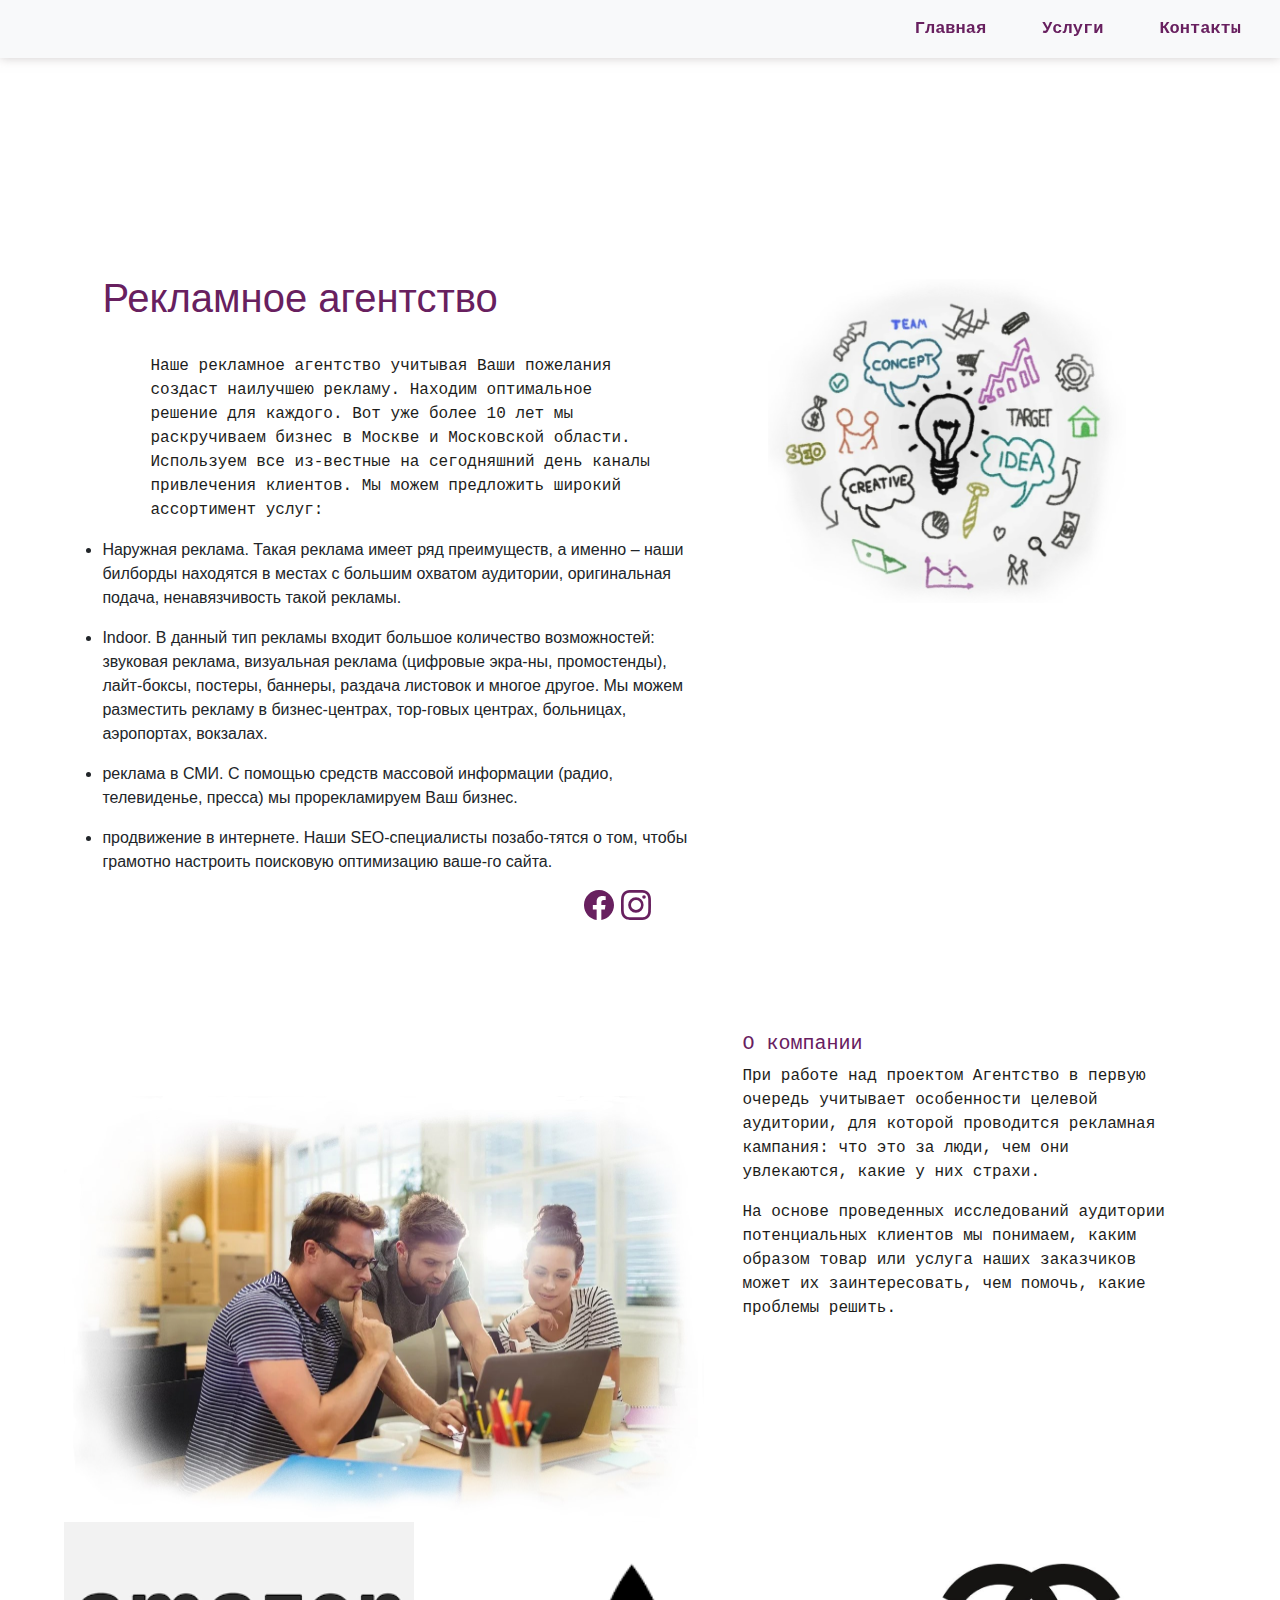
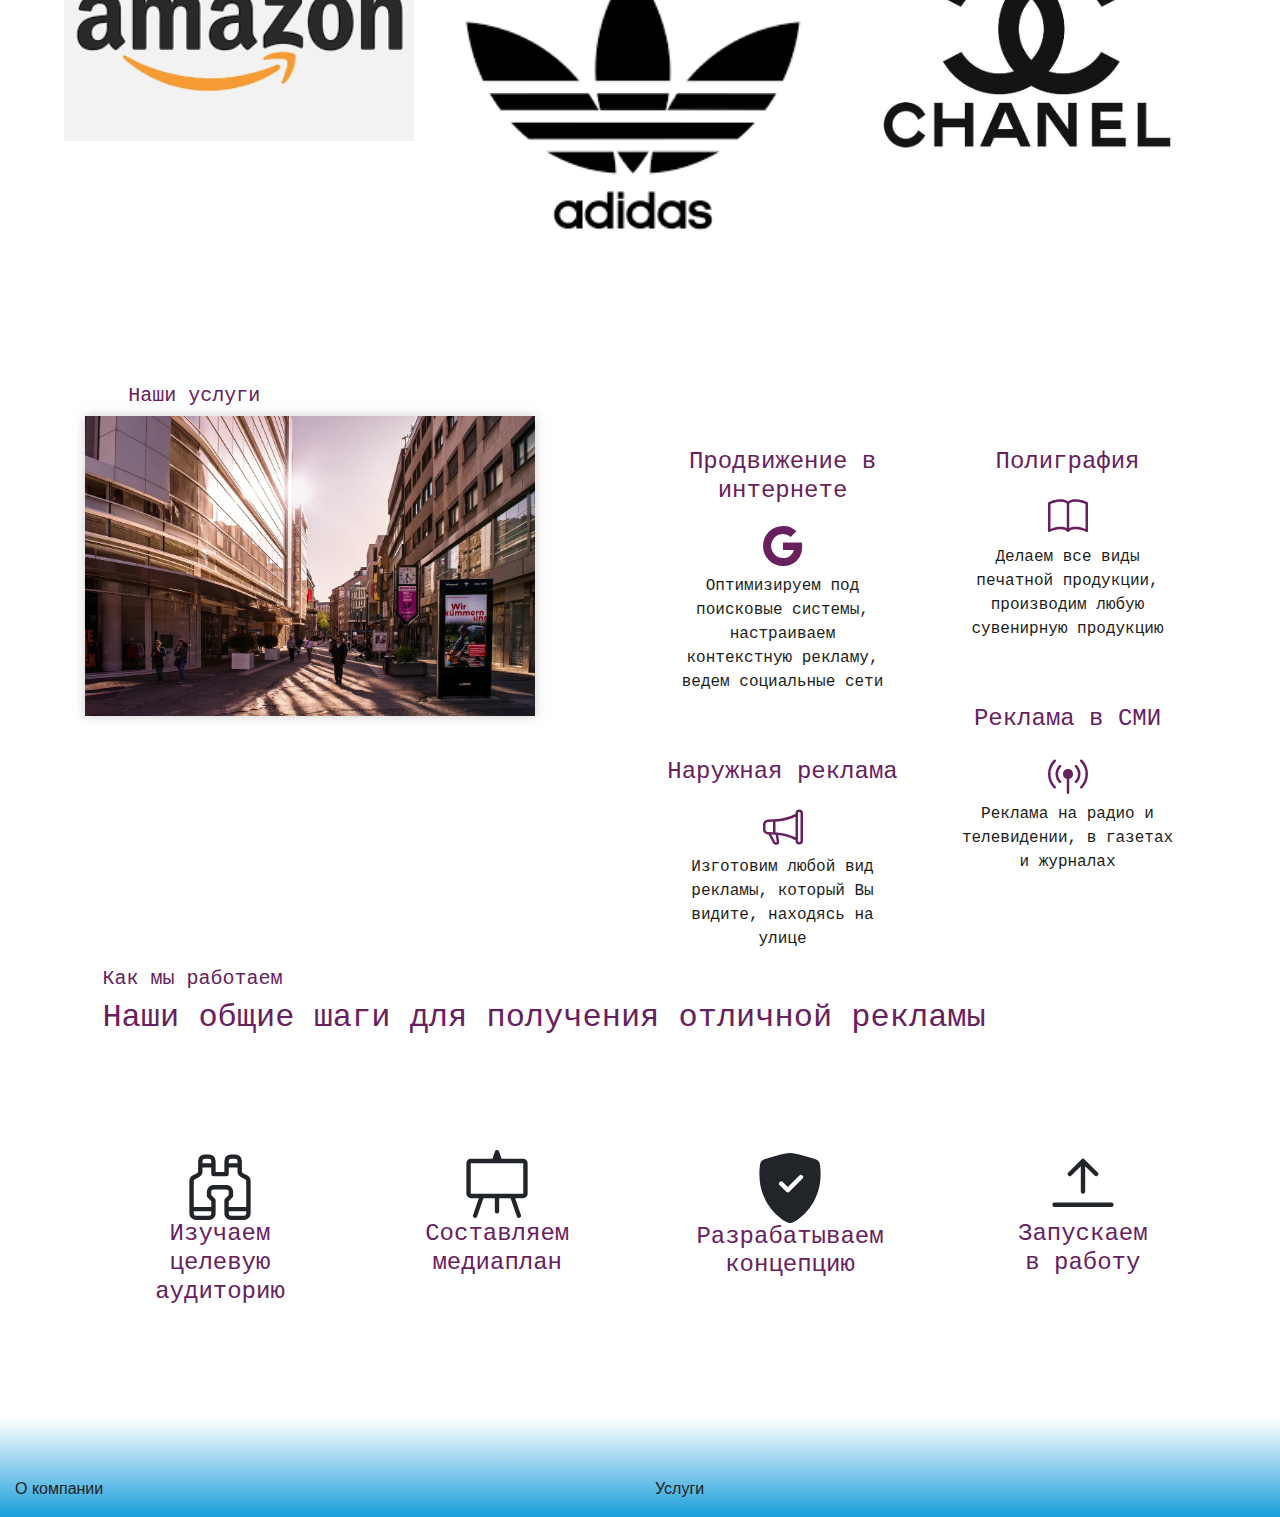
<file: index.html>
<!DOCTYPE HTML>
<html lang="ru">
    <head>
        <meta name="yandex-verification" content="75293ef58aa2c2fa" />
        <title>home</title>
        <meta charset="utf-8">
        <meta name="viewport" content="width=device-width, initial-scale=1, maximum-scale=1">
        <link href="https://cdn.jsdelivr.net/npm/bootstrap@5.1.1/dist/css/bootstrap.min.css" rel="stylesheet" integrity="sha384-F3w7mX95PdgyTmZZMECAngseQB83DfGTowi0iMjiWaeVhAn4FJkqJByhZMI3AhiU" crossorigin="anonymous">
        <link rel="stylesheet" href="/css/home-style.css">
    </head>
    <body>  
        <script src="https://cdn.jsdelivr.net/npm/bootstrap@5.1.1/dist/js/bootstrap.bundle.min.js" integrity="sha384-/bQdsTh/da6pkI1MST/rWKFNjaCP5gBSY4sEBT38Q/9RBh9AH40zEOg7Hlq2THRZ" crossorigin="anonymous"></script>
        <link href="https://maxcdn.bootstrapcdn.com/bootstrap/4.0.0-beta.2/css/bootstrap.min.css" rel="stylesheet"/>
        <script src="https://code.jquery.com/jquery-3.2.1.slim.min.js"></script>
        <script src="https://cdnjs.cloudflare.com/ajax/libs/popper.js/1.12.3/umd/popper.min.js"></script>
        <script src="https://maxcdn.bootstrapcdn.com/bootstrap/4.0.0-beta.2/js/bootstrap.min.js"></script>
        <nav class="navbar navbar-expand-md navbar-light bg-light sticky-top">
            <div class="container-fluid ">
                <button class="navbar-toggler" type="button" data-bs-toggle="collapse" data-bs-target="#navbarToggleExternalContent" >
                    <span class="navbar-toggler-icon"></span>
                </button>
                <div class="collapse navbar-collapse" id="navbarToggleExternalContent">
                    <ul class="navbar-nav ml-auto">
                        <li class="nav-item">
                            <a href="index.html" class="nav-link active">Главная</a>
                        </li>
                        <li class="nav-item">
                            <a href="services.html" class="nav-link">Услуги</a>
                        </li>
                        <li class="nav-item">
                            <a href="contact.html" class="nav-link">Контакты
                            </a>
                        </li>
                    </ul>
                </div>
            </div> 
        </nav>
        <div class="base">
            <a name="home"></a>
            <br>
            <div class="home">
                <div class="imgHome"><img src="img/first.jpg" alt ="home" width="70%"></div>
                <div class="homeTXT">
                    <h1>Рекламное агентство</h1>
                    <br>
                    <p>Наше рекламное агентство учитывая Ваши пожелания создаст наилучшею рекламу. Находим оптимальное решение для каждого. Вот уже более 10 лет мы раскручиваем бизнес в Москве и Московской области. Используем все из-вестные на сегодняшний день каналы привлечения клиентов. Мы можем предложить широкий ассортимент услуг:</p>
<p><li>Наружная реклама. Такая реклама имеет ряд преимуществ, а именно – наши билборды находятся в местах с большим охватом аудитории, оригинальная подача, ненавязчивость такой рекламы.</p>
<li>Indoor. В данный тип рекламы входит большое количество возможностей: звуковая реклама, визуальная реклама (цифровые экра-ны, промостенды), лайт-боксы, постеры, баннеры, раздача листовок и многое другое. Мы можем разместить рекламу в бизнес-центрах, тор-говых центрах, больницах, аэропортах, вокзалах.</p>
<li>реклама в СМИ. С помощью средств массовой информации (радио, телевиденье, пресса) мы прорекламируем Ваш бизнес.</p>
<li>продвижение в интернете. Наши SEO-специалисты позабо-тятся о том, чтобы грамотно настроить поисковую оптимизацию ваше-го сайта.</p>
</p>
                    <div class="social">
                    <a href="#"><i class="bi bi-facebook">
                        <svg xmlns="http://www.w3.org/2000/svg" width="30" height="30" fill="currentColor" class="bi bi-facebook" viewBox="0 0 16 16">
                        <path d="M16 8.049c0-4.446-3.582-8.05-8-8.05C3.58 0-.002 3.603-.002 8.05c0 4.017 2.926 7.347 6.75 7.951v-5.625h-2.03V8.05H6.75V6.275c0-2.017 1.195-3.131 3.022-3.131.876 0 1.791.157 1.791.157v1.98h-1.009c-.993 0-1.303.621-1.303 1.258v1.51h2.218l-.354 2.326H9.25V16c3.824-.604 6.75-3.934 6.75-7.951z"/>
                      </svg></i></a>
                    <a href="#"><i class="bi bi-instagram">
                        <svg xmlns="http://www.w3.org/2000/svg" width="30" height="30" fill="currentColor" class="bi bi-instagram" viewBox="0 0 16 16">
                        <path d="M8 0C5.829 0 5.556.01 4.703.048 3.85.088 3.269.222 2.76.42a3.917 3.917 0 0 0-1.417.923A3.927 3.927 0 0 0 .42 2.76C.222 3.268.087 3.85.048 4.7.01 5.555 0 5.827 0 8.001c0 2.172.01 2.444.048 3.297.04.852.174 1.433.372 1.942.205.526.478.972.923 1.417.444.445.89.719 1.416.923.51.198 1.09.333 1.942.372C5.555 15.99 5.827 16 8 16s2.444-.01 3.298-.048c.851-.04 1.434-.174 1.943-.372a3.916 3.916 0 0 0 1.416-.923c.445-.445.718-.891.923-1.417.197-.509.332-1.09.372-1.942C15.99 10.445 16 10.173 16 8s-.01-2.445-.048-3.299c-.04-.851-.175-1.433-.372-1.941a3.926 3.926 0 0 0-.923-1.417A3.911 3.911 0 0 0 13.24.42c-.51-.198-1.092-.333-1.943-.372C10.443.01 10.172 0 7.998 0h.003zm-.717 1.442h.718c2.136 0 2.389.007 3.232.046.78.035 1.204.166 1.486.275.373.145.64.319.92.599.28.28.453.546.598.92.11.281.24.705.275 1.485.039.843.047 1.096.047 3.231s-.008 2.389-.047 3.232c-.035.78-.166 1.203-.275 1.485a2.47 2.47 0 0 1-.599.919c-.28.28-.546.453-.92.598-.28.11-.704.24-1.485.276-.843.038-1.096.047-3.232.047s-2.39-.009-3.233-.047c-.78-.036-1.203-.166-1.485-.276a2.478 2.478 0 0 1-.92-.598 2.48 2.48 0 0 1-.6-.92c-.109-.281-.24-.705-.275-1.485-.038-.843-.046-1.096-.046-3.233 0-2.136.008-2.388.046-3.231.036-.78.166-1.204.276-1.486.145-.373.319-.64.599-.92.28-.28.546-.453.92-.598.282-.11.705-.24 1.485-.276.738-.034 1.024-.044 2.515-.045v.002zm4.988 1.328a.96.96 0 1 0 0 1.92.96.96 0 0 0 0-1.92zm-4.27 1.122a4.109 4.109 0 1 0 0 8.217 4.109 4.109 0 0 0 0-8.217zm0 1.441a2.667 2.667 0 1 1 0 5.334 2.667 2.667 0 0 1 0-5.334z"/>
                      </svg></i>
                        </a>
                    </div>
                </div>
                </div>
            </div>
            <a name="about"></a>
                <br>
                <br>
            <div class="about">
                    <img src="img/about.jpeg" alt ="about" width="50%" align="left">
                        <h5>О компании</h5>
                        <p>
                            При работе над проектом Агентство в первую очередь учитывает особенности целевой аудитории, для которой проводится рекламная кампания: что это за люди, чем они увлекаются, какие у них страхи.
                        </p>    
                        <p>
                            На основе проведенных исследований аудитории потенциальных клиентов мы понимаем, каким образом товар или услуга наших заказчиков может их заинтересовать, чем помочь, какие проблемы решить. 
                        </p>
                        <br>
            </div>
            <div class="customer">
                <div id="carousel" class="carousel slide" data-ride="carousel" data-interval="2500">
                <div class="carousel-inner">
                <div class="carousel-item active">
                    <div class="row">
                    <div class="col">
                        <img class="img-fluid" src="img/amazon.png" alt="Image 1" width="350px">
                    </div>
                    <div class="col">
                        <img class="img-fluid" src="img/adidas.png" alt="Image 2" width="350px">
                    </div>
                    <div class="col">
                        <img class="img-fluid" src="img/coco.jpg" alt="Image 3" width="350px">
                    </div>
                    </div>
                </div>
                <div class="carousel-item">
                    <div class="row">
                    <div class="col">
                        <img class="img-fluid carousel1" src="img/nike.jpg" alt="Image 4" width="350px">
                    </div>
                    <div class="col">
                        <img class="img-fluid" src="img/zara.png" alt="Image 5" width="250px">
                    </div>
                    <div class="col">
                        <img class="img-fluid" src="img/starbacks.png" alt="Image 6" width="350px">
                    </div>
                    </div>
                </div>
                </div>
            </div>
            </div>
            <a name="services"></a>
            <br>
            <br>
            <div class="services">
                <div class="container">
                    <div class="row">
                        <div class="col-sm-6">
                            <h5>Наши услуги</h5>
                            <img src="img/img1.jpg" width= "450" style="box-shadow: 0px 0px 10px rgba(161, 153, 153, 0.5);">
                        </div>
                        <div class="col">
                            <div class="right">
                                <a href="#">
                                <h4>Продвижение в интернете</h4>
                                <i class="bi bi-google">
                                    <svg xmlns="http://www.w3.org/2000/svg" fill="currentColor" class="bi bi-google" viewBox="0 0 16 16">
                                        <path d="M15.545 6.558a9.42 9.42 0 0 1 .139 1.626c0 2.434-.87 4.492-2.384 5.885h.002C11.978 15.292 10.158 16 8 16A8 8 0 1 1 8 0a7.689 7.689 0 0 1 5.352 2.082l-2.284 2.284A4.347 4.347 0 0 0 8 3.166c-2.087 0-3.86 1.408-4.492 3.304a4.792 4.792 0 0 0 0 3.063h.003c.635 1.893 2.405 3.301 4.492 3.301 1.078 0 2.004-.276 2.722-.764h-.003a3.702 3.702 0 0 0 1.599-2.431H8v-3.08h7.545z"/>
                                    </svg>
                                </i>
                                <p>
                                    Оптимизируем под поисковые системы, настраиваем контекстную рекламу, ведем социальные сети
                                </p>
                                </a>
                            </div>
                            <div class="right">
                                <a href="#">
                                <h4>Наружная реклама</h4>
                                
                                <i class="bi bi-megaphone">
                                    <svg xmlns="http://www.w3.org/2000/svg" fill="currentColor" class="bi bi-megaphone" viewBox="0 0 16 16">
                                        <path d="M13 2.5a1.5 1.5 0 0 1 3 0v11a1.5 1.5 0 0 1-3 0v-.214c-2.162-1.241-4.49-1.843-6.912-2.083l.405 2.712A1 1 0 0 1 5.51 15.1h-.548a1 1 0 0 1-.916-.599l-1.85-3.49a68.14 68.14 0 0 0-.202-.003A2.014 2.014 0 0 1 0 9V7a2.02 2.02 0 0 1 1.992-2.013 74.663 74.663 0 0 0 2.483-.075c3.043-.154 6.148-.849 8.525-2.199V2.5zm1 0v11a.5.5 0 0 0 1 0v-11a.5.5 0 0 0-1 0zm-1 1.35c-2.344 1.205-5.209 1.842-8 2.033v4.233c.18.01.359.022.537.036 2.568.189 5.093.744 7.463 1.993V3.85zm-9 6.215v-4.13a95.09 95.09 0 0 1-1.992.052A1.02 1.02 0 0 0 1 7v2c0 .55.448 1.002 1.006 1.009A60.49 60.49 0 0 1 4 10.065zm-.657.975 1.609 3.037.01.024h.548l-.002-.014-.443-2.966a68.019 68.019 0 0 0-1.722-.082z"/>
                                    </svg>
                                </i>
                                <p>
                                    Изготовим любой вид рекламы, который Вы видите, находясь на улице
                                </p>
                                </a>
                            </div>
                        </div>
                        <div class="col">
                            <div class="right">
                                <a href="#">
                                <h4>Полиграфия</h4>
                                <i class="bi bi-book">
                                    <svg xmlns="http://www.w3.org/2000/svg" fill="currentColor" class="bi bi-book" viewBox="0 0 16 16">
                                        <path d="M1 2.828c.885-.37 2.154-.769 3.388-.893 1.33-.134 2.458.063 3.112.752v9.746c-.935-.53-2.12-.603-3.213-.493-1.18.12-2.37.461-3.287.811V2.828zm7.5-.141c.654-.689 1.782-.886 3.112-.752 1.234.124 2.503.523 3.388.893v9.923c-.918-.35-2.107-.692-3.287-.81-1.094-.111-2.278-.039-3.213.492V2.687zM8 1.783C7.015.936 5.587.81 4.287.94c-1.514.153-3.042.672-3.994 1.105A.5.5 0 0 0 0 2.5v11a.5.5 0 0 0 .707.455c.882-.4 2.303-.881 3.68-1.02 1.409-.142 2.59.087 3.223.877a.5.5 0 0 0 .78 0c.633-.79 1.814-1.019 3.222-.877 1.378.139 2.8.62 3.681 1.02A.5.5 0 0 0 16 13.5v-11a.5.5 0 0 0-.293-.455c-.952-.433-2.48-.952-3.994-1.105C10.413.809 8.985.936 8 1.783z"/>
                                    </svg>
                                </i>
                                <p>
                                    Делаем все виды печатной продукции, производим любую сувенирную продукцию
                                </p>
                                </a>
                            </div>
                            <div class="right">
                                <a href="#">
                                <h4>Реклама в СМИ</h4>
                                <i class="bi bi-broadcast-pin">
                                    <svg xmlns="http://www.w3.org/2000/svg"  fill="currentColor" class="bi bi-broadcast-pin" viewBox="0 0 16 16">
                                        <path d="M3.05 3.05a7 7 0 0 0 0 9.9.5.5 0 0 1-.707.707 8 8 0 0 1 0-11.314.5.5 0 0 1 .707.707zm2.122 2.122a4 4 0 0 0 0 5.656.5.5 0 1 1-.708.708 5 5 0 0 1 0-7.072.5.5 0 0 1 .708.708zm5.656-.708a.5.5 0 0 1 .708 0 5 5 0 0 1 0 7.072.5.5 0 1 1-.708-.708 4 4 0 0 0 0-5.656.5.5 0 0 1 0-.708zm2.122-2.12a.5.5 0 0 1 .707 0 8 8 0 0 1 0 11.313.5.5 0 0 1-.707-.707 7 7 0 0 0 0-9.9.5.5 0 0 1 0-.707zM6 8a2 2 0 1 1 2.5 1.937V15.5a.5.5 0 0 1-1 0V9.937A2 2 0 0 1 6 8z"/>
                                    </svg>
                                </i>
                                <p>
                                    Реклама на радио и телевидении, в газетах и журналах
                                </p>
                                </a>
                            </div>
                        </div>
                    </div>
                </div>
            </div>
            <div class="work">
                <h5>Как мы работаем</h5>
                <h2>Наши общие шаги для получения отличной рекламы</h2>
                <div class="container">
                    <div class="row">
                        <div class="col">
                                <i class="bi bi-binoculars">
                                    <svg xmlns="http://www.w3.org/2000/svg" fill="currentColor" class="bi bi-binoculars" viewBox="0 0 16 16">
                                        <path d="M3 2.5A1.5 1.5 0 0 1 4.5 1h1A1.5 1.5 0 0 1 7 2.5V5h2V2.5A1.5 1.5 0 0 1 10.5 1h1A1.5 1.5 0 0 1 13 2.5v2.382a.5.5 0 0 0 .276.447l.895.447A1.5 1.5 0 0 1 15 7.118V14.5a1.5 1.5 0 0 1-1.5 1.5h-3A1.5 1.5 0 0 1 9 14.5v-3a.5.5 0 0 1 .146-.354l.854-.853V9.5a.5.5 0 0 0-.5-.5h-3a.5.5 0 0 0-.5.5v.793l.854.853A.5.5 0 0 1 7 11.5v3A1.5 1.5 0 0 1 5.5 16h-3A1.5 1.5 0 0 1 1 14.5V7.118a1.5 1.5 0 0 1 .83-1.342l.894-.447A.5.5 0 0 0 3 4.882V2.5zM4.5 2a.5.5 0 0 0-.5.5V3h2v-.5a.5.5 0 0 0-.5-.5h-1zM6 4H4v.882a1.5 1.5 0 0 1-.83 1.342l-.894.447A.5.5 0 0 0 2 7.118V13h4v-1.293l-.854-.853A.5.5 0 0 1 5 10.5v-1A1.5 1.5 0 0 1 6.5 8h3A1.5 1.5 0 0 1 11 9.5v1a.5.5 0 0 1-.146.354l-.854.853V13h4V7.118a.5.5 0 0 0-.276-.447l-.895-.447A1.5 1.5 0 0 1 12 4.882V4h-2v1.5a.5.5 0 0 1-.5.5h-3a.5.5 0 0 1-.5-.5V4zm4-1h2v-.5a.5.5 0 0 0-.5-.5h-1a.5.5 0 0 0-.5.5V3zm4 11h-4v.5a.5.5 0 0 0 .5.5h3a.5.5 0 0 0 .5-.5V14zm-8 0H2v.5a.5.5 0 0 0 .5.5h3a.5.5 0 0 0 .5-.5V14z"/>
                                    </svg>
                                </i>
                                <h4>Изучаем целевую аудиторию</h4>
                        </div>
                        <div class="col">
                            <i class="bi bi-easel">
                                <svg xmlns="http://www.w3.org/2000/svg"  fill="currentColor" class="bi bi-easel" viewBox="0 0 16 16">
                                <path d="M8 0a.5.5 0 0 1 .473.337L9.046 2H14a1 1 0 0 1 1 1v7a1 1 0 0 1-1 1h-1.85l1.323 3.837a.5.5 0 1 1-.946.326L11.092 11H8.5v3a.5.5 0 0 1-1 0v-3H4.908l-1.435 4.163a.5.5 0 1 1-.946-.326L3.85 11H2a1 1 0 0 1-1-1V3a1 1 0 0 1 1-1h4.954L7.527.337A.5.5 0 0 1 8 0zM2 3v7h12V3H2z"/>
                            </svg></i>
                            <h4>Составляем медиаплан</h4>
                        </div>
                        <div class="col">
                            <i class="bi bi-shield-fill-check">
                                <svg xmlns="http://www.w3.org/2000/svg"  fill="currentColor" class="bi bi-shield-fill-check" viewBox="0 0 16 16">
                                    <path fill-rule="evenodd" d="M8 0c-.69 0-1.843.265-2.928.56-1.11.3-2.229.655-2.887.87a1.54 1.54 0 0 0-1.044 1.262c-.596 4.477.787 7.795 2.465 9.99a11.777 11.777 0 0 0 2.517 2.453c.386.273.744.482 1.048.625.28.132.581.24.829.24s.548-.108.829-.24a7.159 7.159 0 0 0 1.048-.625 11.775 11.775 0 0 0 2.517-2.453c1.678-2.195 3.061-5.513 2.465-9.99a1.541 1.541 0 0 0-1.044-1.263 62.467 62.467 0 0 0-2.887-.87C9.843.266 8.69 0 8 0zm2.146 5.146a.5.5 0 0 1 .708.708l-3 3a.5.5 0 0 1-.708 0l-1.5-1.5a.5.5 0 1 1 .708-.708L7.5 7.793l2.646-2.647z"/>
                                </svg>
                            </i>
                            <h4>Разрабатываем концепцию</h4>
                        </div>
                        <div class="col">
                            <i class="bi bi-arrow-bar-up">
                                <svg xmlns="http://www.w3.org/2000/svg"  fill="currentColor" class="bi bi-arrow-bar-up" viewBox="0 0 16 16">
                                    <path fill-rule="evenodd" d="M8 10a.5.5 0 0 0 .5-.5V3.707l2.146 2.147a.5.5 0 0 0 .708-.708l-3-3a.5.5 0 0 0-.708 0l-3 3a.5.5 0 1 0 .708.708L7.5 3.707V9.5a.5.5 0 0 0 .5.5zm-7 2.5a.5.5 0 0 1 .5-.5h13a.5.5 0 0 1 0 1h-13a.5.5 0 0 1-.5-.5z"/>
                                </svg>
                            </i>
                            <h4>Запускаем в работу</h4>
                        </div>
                    </div>
                </div>
            </div>
        </div>
        <footer class="container-fluid">
            <div class="row">
                <div class="col">
                    <ul class="list-unstyled">
                        <li><a href="#">О компании</a></li>
                    </ul>
                </div>
                <div class="col">
                    <ul class="list-unstyled">
                        <li><a href="#">Услуги</a></li>
                    </ul>
                </div>
            </div>
        </footer>
    </body>
</html>
</file>
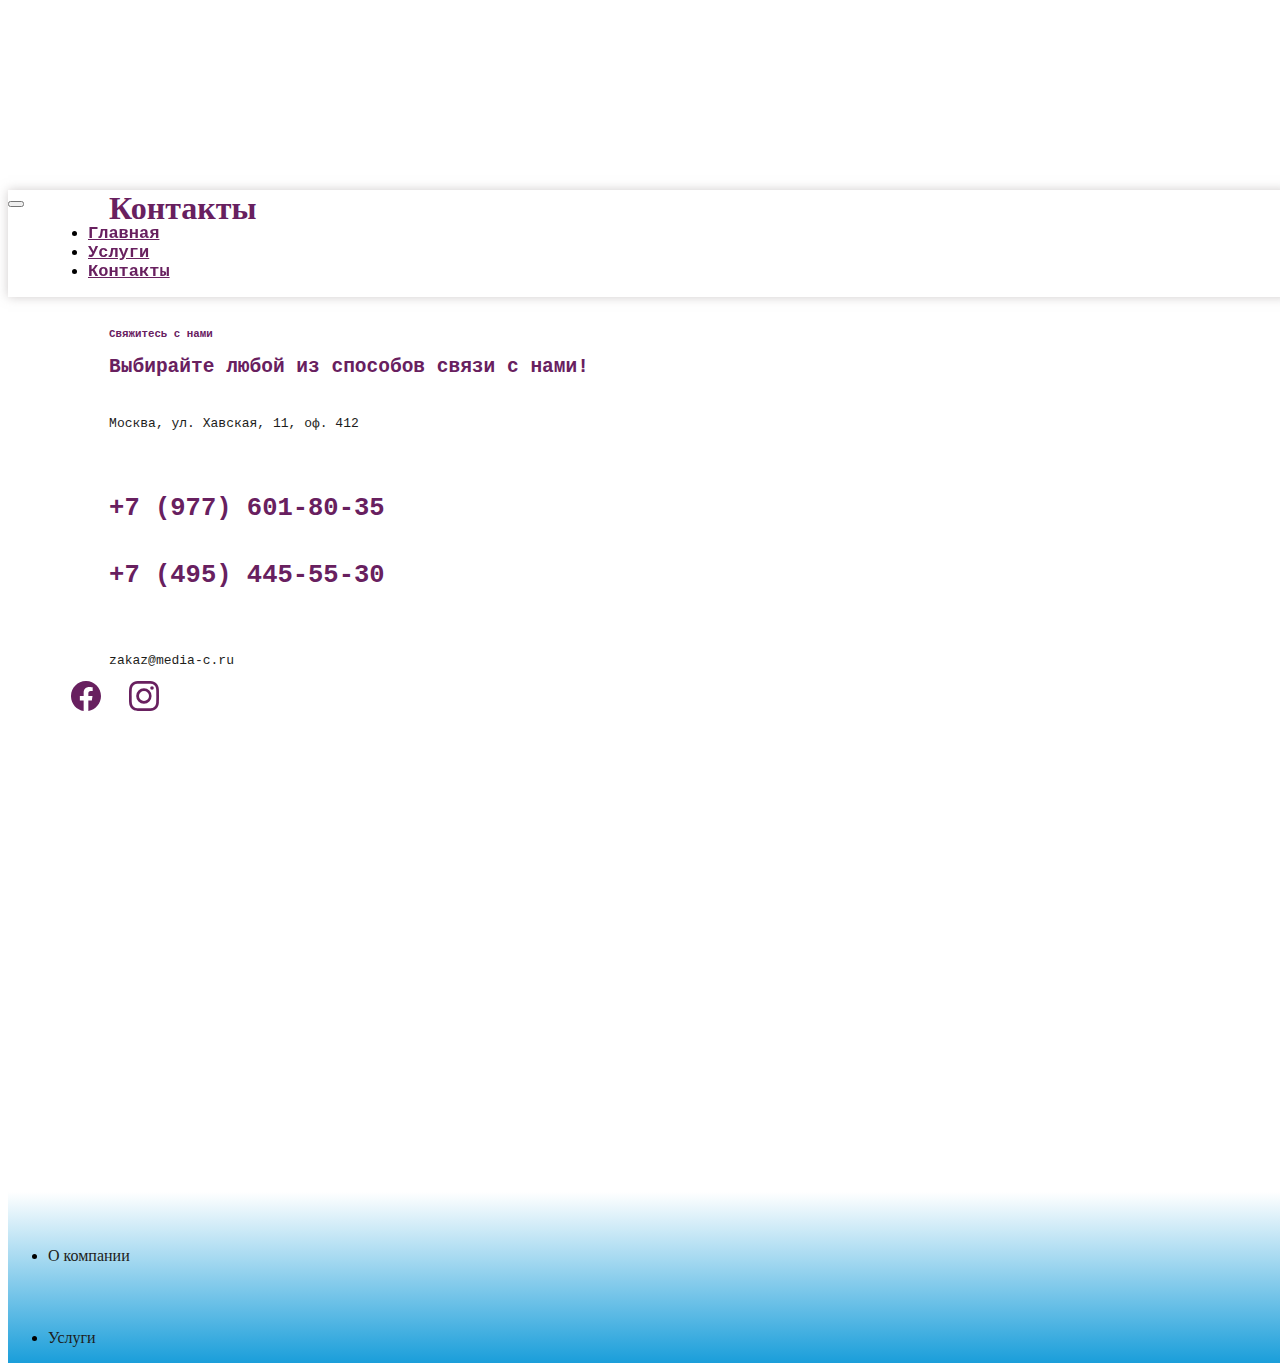
<file: contact.html>
<!DOCTYPE HTML>
<html lang="ru">
    <head>
        <title>contact</title>
        <meta charset="utf-8">
        <meta name="viewport" content="width=device-width, initial-scale=1, maximum-scale=1">
        <link href="https://cdn.jsdelivr.net/npm/bootstrap@5.1.1/dist/css/bootstrap.min.css" rel="stylesheet" integrity="sha384-F3w7mX95PdgyTmZZMECAngseQB83DfGTowi0iMjiWaeVhAn4FJkqJByhZMI3AhiU" crossorigin="anonymous">
        <link rel="stylesheet" href="/css/home-style.css">
        <link rel="stylesheet" href="/css/contact-style.css">
    </head>
    <body>  
        <script src="https://cdn.jsdelivr.net/npm/bootstrap@5.1.1/dist/js/bootstrap.bundle.min.js" integrity="sha384-/bQdsTh/da6pkI1MST/rWKFNjaCP5gBSY4sEBT38Q/9RBh9AH40zEOg7Hlq2THRZ" crossorigin="anonymous"></script>
        <nav class="navbar navbar-expand-md navbar-light bg-light sticky-top">
        <div class="container-fluid ">
            <button class="navbar-toggler" type="button" data-bs-toggle="collapse" data-bs-target="#navbarToggleExternalContent" >
                <span class="navbar-toggler-icon"></span>
            </button>
            <div class="collapse navbar-collapse" id="navbarToggleExternalContent">
                <ul class="navbar-nav ml-auto">
                    <li class="nav-item">
                        <a href="index.html" class="nav-link active">Главная</a>
                    </li>
                    <li class="nav-item">
                        <a href="services.html" class="nav-link">Услуги</a>
                    </li>
                    <li class="nav-item">
                        <a href="contact.html" class="nav-link">Контакты
                        </a>
                    </li>
                </ul>
            </div>
        </div> 
    </nav>
        <div class="base">
            <div class="contactHome">
                <div class="container">
                    <div class="row">
                        <div class="col">
                            <div class="homeTXT">
                            <h1>Контакты</h1>
                            </div>
                        </div>
                    </div>
                </div>    
            </div>
            <div class="contact">
                <div class="container">
                    <div class="row">
                        <div class="col">
                            <h5>Свяжитесь с нами</h5>
                            <h2>Выбирайте любой из способов связи с нами!</h2>
                            <p>Москва, ул. Хавская, 11, оф. 412
                            </p>
                            <div class="tel">
                            <h2><a href="tel:+7 (977) 601-80-35">+7 (977) 601-80-35</a></h2>
                            <h2><a href="tel:+7 (495) 445-55-30">+7 (495) 445-55-30</a></h2>
                            </div>
                            <p>zakaz@media-c.ru</p>
                            <div class="social">
                                <a href="#"><i class="bi bi-facebook">
                                    <svg xmlns="http://www.w3.org/2000/svg" width="30" height="30" fill="currentColor" class="bi bi-facebook" viewBox="0 0 16 16">
                                    <path d="M16 8.049c0-4.446-3.582-8.05-8-8.05C3.58 0-.002 3.603-.002 8.05c0 4.017 2.926 7.347 6.75 7.951v-5.625h-2.03V8.05H6.75V6.275c0-2.017 1.195-3.131 3.022-3.131.876 0 1.791.157 1.791.157v1.98h-1.009c-.993 0-1.303.621-1.303 1.258v1.51h2.218l-.354 2.326H9.25V16c3.824-.604 6.75-3.934 6.75-7.951z"/>
                                  </svg></i></a>
                                <a href="#"><i class="bi bi-instagram">
                                    <svg xmlns="http://www.w3.org/2000/svg" width="30" height="30" fill="currentColor" class="bi bi-instagram" viewBox="0 0 16 16">
                                    <path d="M8 0C5.829 0 5.556.01 4.703.048 3.85.088 3.269.222 2.76.42a3.917 3.917 0 0 0-1.417.923A3.927 3.927 0 0 0 .42 2.76C.222 3.268.087 3.85.048 4.7.01 5.555 0 5.827 0 8.001c0 2.172.01 2.444.048 3.297.04.852.174 1.433.372 1.942.205.526.478.972.923 1.417.444.445.89.719 1.416.923.51.198 1.09.333 1.942.372C5.555 15.99 5.827 16 8 16s2.444-.01 3.298-.048c.851-.04 1.434-.174 1.943-.372a3.916 3.916 0 0 0 1.416-.923c.445-.445.718-.891.923-1.417.197-.509.332-1.09.372-1.942C15.99 10.445 16 10.173 16 8s-.01-2.445-.048-3.299c-.04-.851-.175-1.433-.372-1.941a3.926 3.926 0 0 0-.923-1.417A3.911 3.911 0 0 0 13.24.42c-.51-.198-1.092-.333-1.943-.372C10.443.01 10.172 0 7.998 0h.003zm-.717 1.442h.718c2.136 0 2.389.007 3.232.046.78.035 1.204.166 1.486.275.373.145.64.319.92.599.28.28.453.546.598.92.11.281.24.705.275 1.485.039.843.047 1.096.047 3.231s-.008 2.389-.047 3.232c-.035.78-.166 1.203-.275 1.485a2.47 2.47 0 0 1-.599.919c-.28.28-.546.453-.92.598-.28.11-.704.24-1.485.276-.843.038-1.096.047-3.232.047s-2.39-.009-3.233-.047c-.78-.036-1.203-.166-1.485-.276a2.478 2.478 0 0 1-.92-.598 2.48 2.48 0 0 1-.6-.92c-.109-.281-.24-.705-.275-1.485-.038-.843-.046-1.096-.046-3.233 0-2.136.008-2.388.046-3.231.036-.78.166-1.204.276-1.486.145-.373.319-.64.599-.92.28-.28.546-.453.92-.598.282-.11.705-.24 1.485-.276.738-.034 1.024-.044 2.515-.045v.002zm4.988 1.328a.96.96 0 1 0 0 1.92.96.96 0 0 0 0-1.92zm-4.27 1.122a4.109 4.109 0 1 0 0 8.217 4.109 4.109 0 0 0 0-8.217zm0 1.441a2.667 2.667 0 1 1 0 5.334 2.667 2.667 0 0 1 0-5.334z"/>
                                  </svg></i>
                                    </a>
                            </div>
                        </div>
                    </div>
                </div>
            </div>
            <div class="form">
            </div>
            <div class="map">
                <iframe src="https://www.google.com/maps/embed?pb=!1m18!1m12!1m3!1d1543.9937339255337!2d37.61350451277026!3d55.71472481317583!2m3!1f0!2f0!3f0!3m2!1i1024!2i768!4f13.1!3m3!1m2!1s0x46b54b6b1ca899cd%3A0x57238b74be701ca3!2z0YPQuy4g0KXQsNCy0YHQutCw0Y8sIDExLCA0MTIsINCc0L7RgdC60LLQsCwgMTE1MTYy!5e0!3m2!1sru!2sru!4v1635852905985!5m2!1sru!2sru" width="800" height="400" style="border: 3px;;" allowfullscreen="" loading="lazy"></iframe>
            </div>
        </div>        
        <footer class="container-fluid">
            <div class="row">
                <div class="col">
                    <ul class="list-unstyled">
                        <li><a href="#">О компании</a></li>
                    </ul>
                </div>
                <div class="col">
                    <ul class="list-unstyled">
                        <li><a href="#">Услуги</a></li>
                    </ul>
                </div>
            </div>
        </footer>
    </body>
</html>
</file>
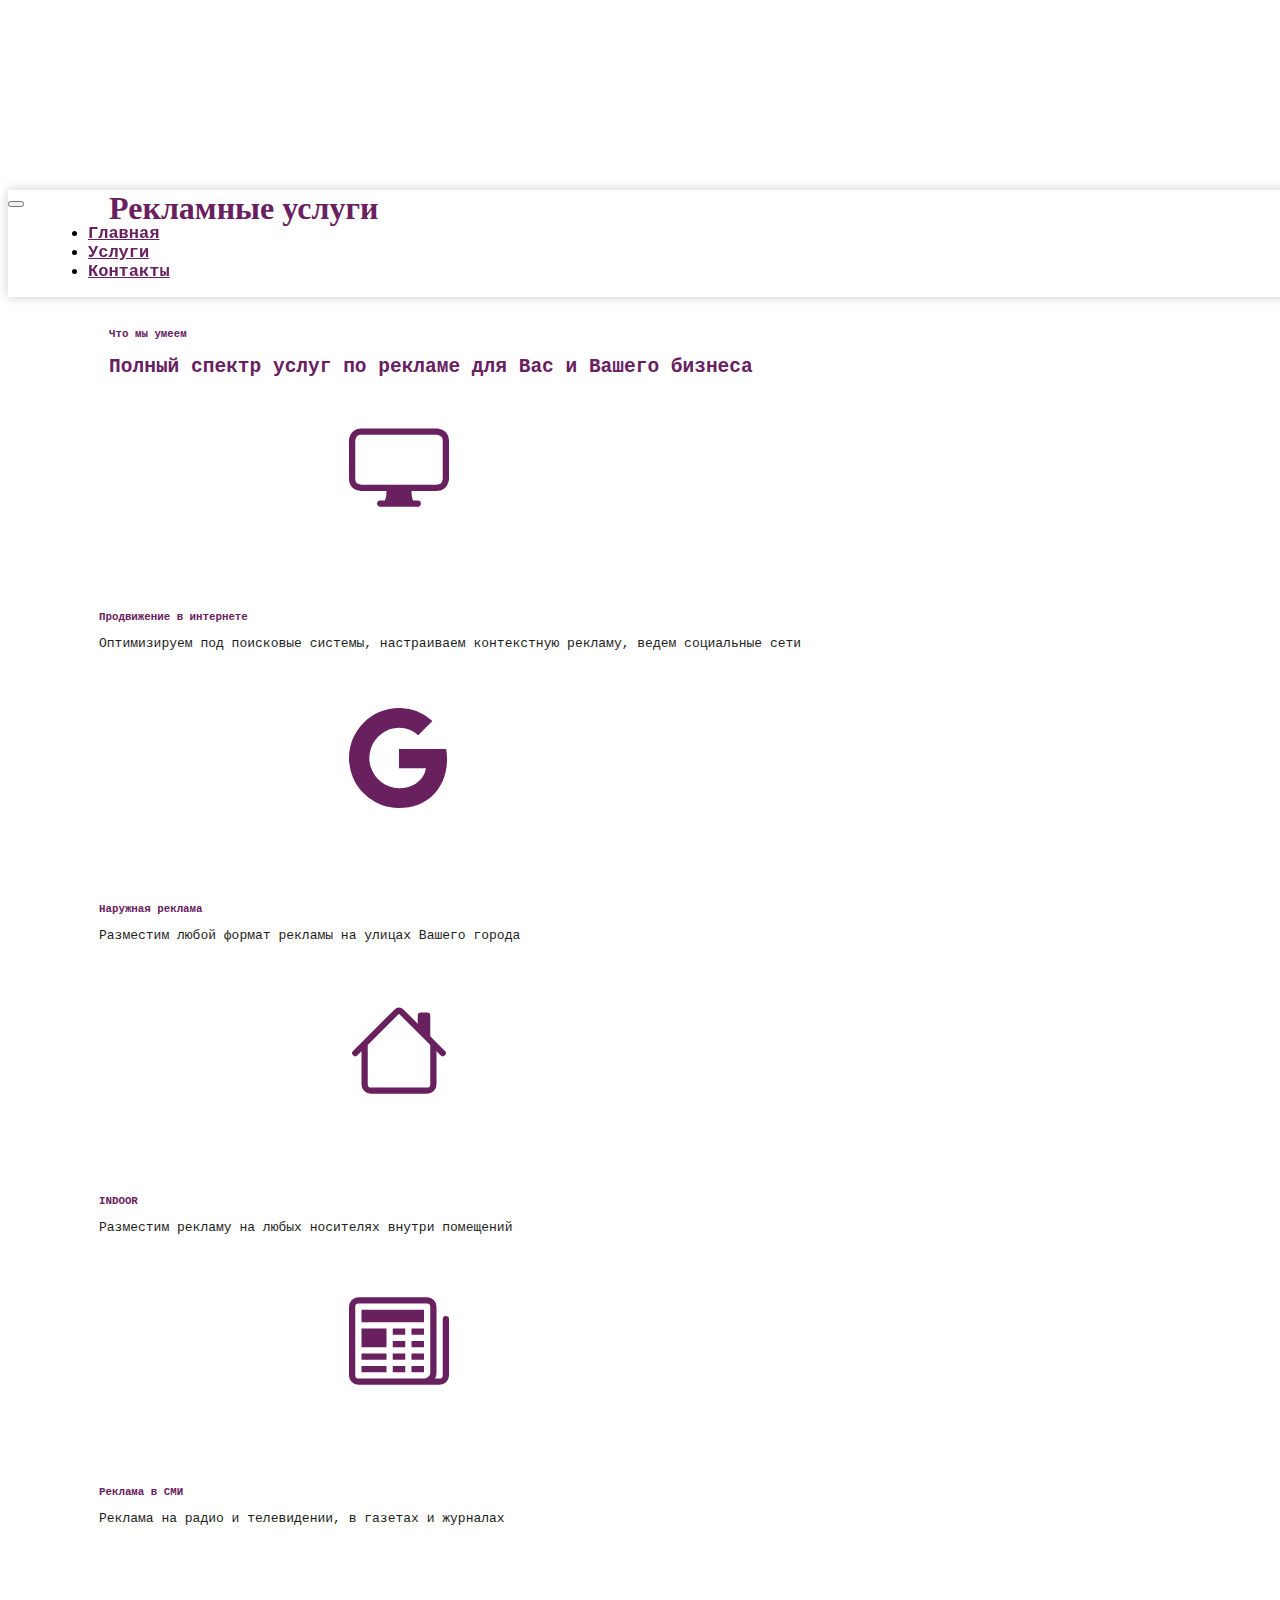
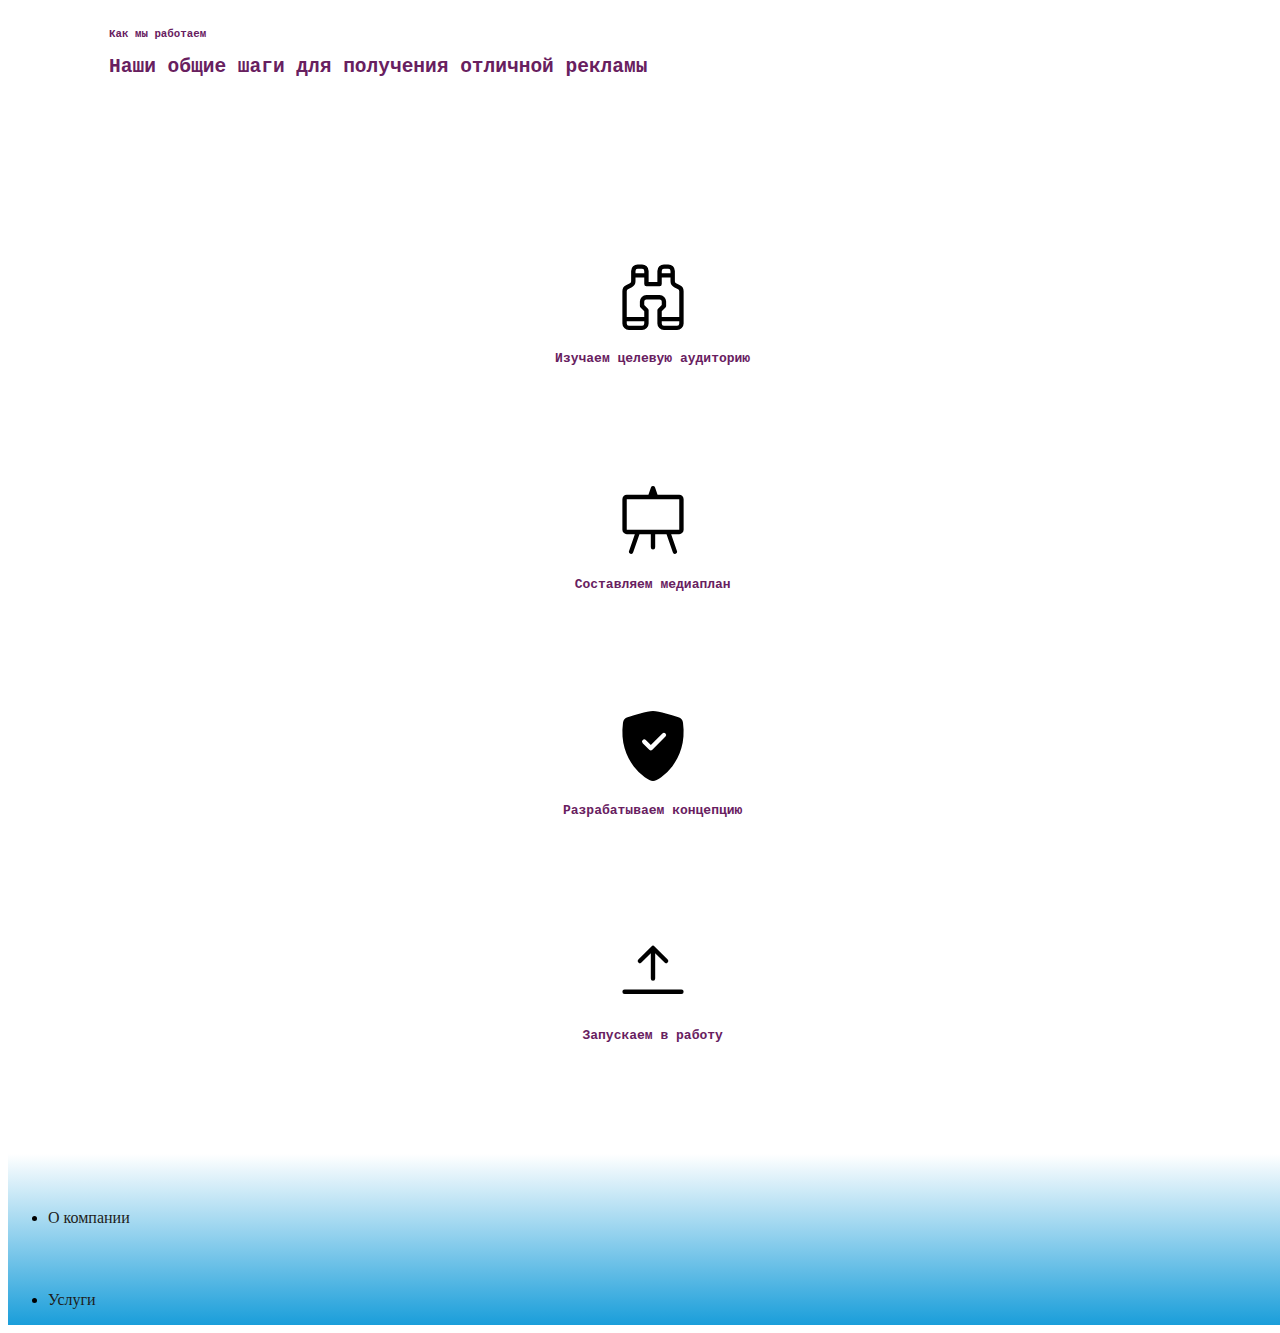
<file: services.html>
<!DOCTYPE HTML>
<html lang="ru">
    <head>
        <title>services</title>
        <meta charset="utf-8">
        <meta name="viewport" content="width=device-width, initial-scale=1, maximum-scale=1">
        <link href="https://cdn.jsdelivr.net/npm/bootstrap@5.1.1/dist/css/bootstrap.min.css" rel="stylesheet" integrity="sha384-F3w7mX95PdgyTmZZMECAngseQB83DfGTowi0iMjiWaeVhAn4FJkqJByhZMI3AhiU" crossorigin="anonymous">
        <link rel="stylesheet" href="/css/home-style.css">
        <link rel="stylesheet" href="/css/services-style.css">
    </head>
    <body>  
        <script src="https://cdn.jsdelivr.net/npm/bootstrap@5.1.1/dist/js/bootstrap.bundle.min.js" integrity="sha384-/bQdsTh/da6pkI1MST/rWKFNjaCP5gBSY4sEBT38Q/9RBh9AH40zEOg7Hlq2THRZ" crossorigin="anonymous"></script>
        <nav class="navbar navbar-expand-md navbar-light bg-light sticky-top">
        <div class="container-fluid ">
            <button class="navbar-toggler" type="button" data-bs-toggle="collapse" data-bs-target="#navbarToggleExternalContent" >
                <span class="navbar-toggler-icon"></span>
            </button>
            <div class="collapse navbar-collapse" id="navbarToggleExternalContent">
                <ul class="navbar-nav ml-auto">
                    <li class="nav-item">
                        <a href="index.html" class="nav-link active">Главная</a>
                    </li>
                    <li class="nav-item">
                        <a href="services.html" class="nav-link">Услуги</a>
                    </li>
                    <li class="nav-item">
                        <a href="contact.html" class="nav-link">Контакты
                        </a>
                    </li>
                </ul>
            </div>
        </div> 
    </nav>
        <div class="base">
            <div class="servicesHome">
                <div class="container">
                    <div class="row">
                        <div class="col">
                            <div class="homeTXT">
                            <h1>Рекламные услуги</h1>
                            </div>
                        </div>
                    </div>
                </div>    
            </div>
            <div class="WhatWeDo">
                <h5>Что мы умеем</h5>
                <h2>Полный спектр услуг по рекламе для Вас и Вашего бизнеса</h2>
                <div class="container">
                    <div class="row">
                        <div class="col">
                            <div class="card" style="width: 90%; height: 90%;">
                                <i class="bi bi-display">
                                    <svg xmlns="http://www.w3.org/2000/svg" width="100" height="100" fill="currentColor" class="bi bi-display" viewBox="0 0 16 16">
                                        <path d="M0 4s0-2 2-2h12s2 0 2 2v6s0 2-2 2h-4c0 .667.083 1.167.25 1.5H11a.5.5 0 0 1 0 1H5a.5.5 0 0 1 0-1h.75c.167-.333.25-.833.25-1.5H2s-2 0-2-2V4zm1.398-.855a.758.758 0 0 0-.254.302A1.46 1.46 0 0 0 1 4.01V10c0 .325.078.502.145.602.07.105.17.188.302.254a1.464 1.464 0 0 0 .538.143L2.01 11H14c.325 0 .502-.078.602-.145a.758.758 0 0 0 .254-.302 1.464 1.464 0 0 0 .143-.538L15 9.99V4c0-.325-.078-.502-.145-.602a.757.757 0 0 0-.302-.254A1.46 1.46 0 0 0 13.99 3H2c-.325 0-.502.078-.602.145z"/>
                                    </svg>
                                </i>
                                <div class="card-body">
                                    
                                    <h5 class="card-title">Продвижение в интернете</h5>
                                    <p class="card-text">Оптимизируем под поисковые системы, настраиваем контекстную рекламу, ведем
                                        социальные сети</p>
                                </div>
                            </div>
                        </div>
                        <div class="col">
                            <div class="card" style="width: 90%; height: 90%;">
                                <i class="bi bi-google">
                                    <svg xmlns="http://www.w3.org/2000/svg" width="100" height="100" fill="currentColor" class="bi bi-google" viewBox="0 0 16 16">
                                        <path d="M15.545 6.558a9.42 9.42 0 0 1 .139 1.626c0 2.434-.87 4.492-2.384 5.885h.002C11.978 15.292 10.158 16 8 16A8 8 0 1 1 8 0a7.689 7.689 0 0 1 5.352 2.082l-2.284 2.284A4.347 4.347 0 0 0 8 3.166c-2.087 0-3.86 1.408-4.492 3.304a4.792 4.792 0 0 0 0 3.063h.003c.635 1.893 2.405 3.301 4.492 3.301 1.078 0 2.004-.276 2.722-.764h-.003a3.702 3.702 0 0 0 1.599-2.431H8v-3.08h7.545z"/>
                                    </svg>
                                </i>
                                <div class="card-body">
                                    <h5 class="card-title">Наружная реклама</h5>
                                    <p class="card-text">Разместим любой формат рекламы на улицах Вашего города</p>
                                </div>
                            </div>
                        </div>
                    <div class="row">
                        <div class="col">
                            <div class="card" style="width: 90%; height: 90%;">
                                <i class="bi bi-house">
                                    <svg xmlns="http://www.w3.org/2000/svg" width="100" height="100" fill="currentColor" class="bi bi-house" viewBox="0 0 16 16">
                                        <path fill-rule="evenodd" d="M2 13.5V7h1v6.5a.5.5 0 0 0 .5.5h9a.5.5 0 0 0 .5-.5V7h1v6.5a1.5 1.5 0 0 1-1.5 1.5h-9A1.5 1.5 0 0 1 2 13.5zm11-11V6l-2-2V2.5a.5.5 0 0 1 .5-.5h1a.5.5 0 0 1 .5.5z"/>
                                        <path fill-rule="evenodd" d="M7.293 1.5a1 1 0 0 1 1.414 0l6.647 6.646a.5.5 0 0 1-.708.708L8 2.207 1.354 8.854a.5.5 0 1 1-.708-.708L7.293 1.5z"/>
                                      </svg>
                                </i>
                                <div class="card-body">
                                  <h5 class="card-title">INDOOR</h5>
                                  <p class="card-text">Разместим рекламу на любых носителях внутри помещений</p>
                                </div>
                            </div>
                        </div>
                        <div class="col">
                            <div class="card" style="width: 90%; height: 90%;">
                                <i class="bi bi-newspaper">
                                    <svg xmlns="http://www.w3.org/2000/svg" width="100" height="100" fill="currentColor" class="bi bi-newspaper" viewBox="0 0 16 16">
                                        <path d="M0 2.5A1.5 1.5 0 0 1 1.5 1h11A1.5 1.5 0 0 1 14 2.5v10.528c0 .3-.05.654-.238.972h.738a.5.5 0 0 0 .5-.5v-9a.5.5 0 0 1 1 0v9a1.5 1.5 0 0 1-1.5 1.5H1.497A1.497 1.497 0 0 1 0 13.5v-11zM12 14c.37 0 .654-.211.853-.441.092-.106.147-.279.147-.531V2.5a.5.5 0 0 0-.5-.5h-11a.5.5 0 0 0-.5.5v11c0 .278.223.5.497.5H12z"/>
                                        <path d="M2 3h10v2H2V3zm0 3h4v3H2V6zm0 4h4v1H2v-1zm0 2h4v1H2v-1zm5-6h2v1H7V6zm3 0h2v1h-2V6zM7 8h2v1H7V8zm3 0h2v1h-2V8zm-3 2h2v1H7v-1zm3 0h2v1h-2v-1zm-3 2h2v1H7v-1zm3 0h2v1h-2v-1z"/>
                                    </svg>
                                </i>
                                <div class="card-body">
                                  <h5 class="card-title">Реклама в СМИ</h5>
                                  <p class="card-text">Реклама на радио и телевидении, в газетах и журналах</p>
                                </div>
                              </div>
                        </div>
                    </div>
                </div>
            </div>
            <div class="work">
                <h5>Как мы работаем</h5>
                <h2>Наши общие шаги для получения отличной рекламы</h2>
                <div class="container">
                    <div class="row">
                        <div class="col">
                                <i class="bi bi-binoculars">
                                    <svg xmlns="http://www.w3.org/2000/svg" fill="currentColor" class="bi bi-binoculars" viewBox="0 0 16 16">
                                        <path d="M3 2.5A1.5 1.5 0 0 1 4.5 1h1A1.5 1.5 0 0 1 7 2.5V5h2V2.5A1.5 1.5 0 0 1 10.5 1h1A1.5 1.5 0 0 1 13 2.5v2.382a.5.5 0 0 0 .276.447l.895.447A1.5 1.5 0 0 1 15 7.118V14.5a1.5 1.5 0 0 1-1.5 1.5h-3A1.5 1.5 0 0 1 9 14.5v-3a.5.5 0 0 1 .146-.354l.854-.853V9.5a.5.5 0 0 0-.5-.5h-3a.5.5 0 0 0-.5.5v.793l.854.853A.5.5 0 0 1 7 11.5v3A1.5 1.5 0 0 1 5.5 16h-3A1.5 1.5 0 0 1 1 14.5V7.118a1.5 1.5 0 0 1 .83-1.342l.894-.447A.5.5 0 0 0 3 4.882V2.5zM4.5 2a.5.5 0 0 0-.5.5V3h2v-.5a.5.5 0 0 0-.5-.5h-1zM6 4H4v.882a1.5 1.5 0 0 1-.83 1.342l-.894.447A.5.5 0 0 0 2 7.118V13h4v-1.293l-.854-.853A.5.5 0 0 1 5 10.5v-1A1.5 1.5 0 0 1 6.5 8h3A1.5 1.5 0 0 1 11 9.5v1a.5.5 0 0 1-.146.354l-.854.853V13h4V7.118a.5.5 0 0 0-.276-.447l-.895-.447A1.5 1.5 0 0 1 12 4.882V4h-2v1.5a.5.5 0 0 1-.5.5h-3a.5.5 0 0 1-.5-.5V4zm4-1h2v-.5a.5.5 0 0 0-.5-.5h-1a.5.5 0 0 0-.5.5V3zm4 11h-4v.5a.5.5 0 0 0 .5.5h3a.5.5 0 0 0 .5-.5V14zm-8 0H2v.5a.5.5 0 0 0 .5.5h3a.5.5 0 0 0 .5-.5V14z"/>
                                    </svg>
                                </i>
                                <h4>Изучаем целевую аудиторию</h4>
                        </div>
                        <div class="col">
                            <i class="bi bi-easel">
                                <svg xmlns="http://www.w3.org/2000/svg"  fill="currentColor" class="bi bi-easel" viewBox="0 0 16 16">
                                <path d="M8 0a.5.5 0 0 1 .473.337L9.046 2H14a1 1 0 0 1 1 1v7a1 1 0 0 1-1 1h-1.85l1.323 3.837a.5.5 0 1 1-.946.326L11.092 11H8.5v3a.5.5 0 0 1-1 0v-3H4.908l-1.435 4.163a.5.5 0 1 1-.946-.326L3.85 11H2a1 1 0 0 1-1-1V3a1 1 0 0 1 1-1h4.954L7.527.337A.5.5 0 0 1 8 0zM2 3v7h12V3H2z"/>
                            </svg></i>
                            <h4>Составляем медиаплан</h4>
                        </div>
                        <div class="col">
                            <i class="bi bi-shield-fill-check">
                                <svg xmlns="http://www.w3.org/2000/svg"  fill="currentColor" class="bi bi-shield-fill-check" viewBox="0 0 16 16">
                                    <path fill-rule="evenodd" d="M8 0c-.69 0-1.843.265-2.928.56-1.11.3-2.229.655-2.887.87a1.54 1.54 0 0 0-1.044 1.262c-.596 4.477.787 7.795 2.465 9.99a11.777 11.777 0 0 0 2.517 2.453c.386.273.744.482 1.048.625.28.132.581.24.829.24s.548-.108.829-.24a7.159 7.159 0 0 0 1.048-.625 11.775 11.775 0 0 0 2.517-2.453c1.678-2.195 3.061-5.513 2.465-9.99a1.541 1.541 0 0 0-1.044-1.263 62.467 62.467 0 0 0-2.887-.87C9.843.266 8.69 0 8 0zm2.146 5.146a.5.5 0 0 1 .708.708l-3 3a.5.5 0 0 1-.708 0l-1.5-1.5a.5.5 0 1 1 .708-.708L7.5 7.793l2.646-2.647z"/>
                                </svg>
                            </i>
                            <h4>Разрабатываем концепцию</h4>
                        </div>
                        <div class="col">
                            <i class="bi bi-arrow-bar-up">
                                <svg xmlns="http://www.w3.org/2000/svg"  fill="currentColor" class="bi bi-arrow-bar-up" viewBox="0 0 16 16">
                                    <path fill-rule="evenodd" d="M8 10a.5.5 0 0 0 .5-.5V3.707l2.146 2.147a.5.5 0 0 0 .708-.708l-3-3a.5.5 0 0 0-.708 0l-3 3a.5.5 0 1 0 .708.708L7.5 3.707V9.5a.5.5 0 0 0 .5.5zm-7 2.5a.5.5 0 0 1 .5-.5h13a.5.5 0 0 1 0 1h-13a.5.5 0 0 1-.5-.5z"/>
                                </svg>
                            </i>
                            <h4>Запускаем в работу</h4>
                        </div>
                    </div>
                </div>
            </div>
            <footer class="container-fluid">
                <div class="row">
                    <div class="col">
                        <ul class="list-unstyled">
                            <li><a href="#">О компании</a></li>
                        </ul>
                    </div>
                    <div class="col">
                        <ul class="list-unstyled">
                            <li><a href="#">Услуги</a></li>
                        </ul>
                    </div>
                </div>
            </footer>
    </body>
</html>
</file>
<file: css/home-style.css>
html{
    margin: 0;
}
.navbar {
    box-shadow: 0px 0px 10px rgba(161, 153, 153, 0.5);
    position: fixed;
    width: 100%;
}
.navbar-brand{
    margin-left: 30px;
}
 .dropdown-item {
    background-color: #1A9EDA;
    font-family: monospace;
    color: #C6C6C6 !important ;
 }
 .tel{
     text-decoration: none;
     font-size: 4.5mm;
 }
 .nav-link{
    color: #68205F !important;
    font-size: 4.5mm;
    font-weight: bold;
    font-family: monospace;
 }
 .nav-item{
    margin-left: 40px;
 }
 .navbar .btn{
    background-color: #68205F!important;
 }
 .navbar .btn:hover{
    background-color: #1A9EDA!important;
 }
 .nav-link:hover{ 
    color:#1A9EDA !important ;
    font-size: 4.5mm;
    font-weight: bold;
    font-family: monospace;
 }
 .dropdown-item:hover {
    font-family: monospace;
    color: #68205F !important;
    background-color: #1A9EDA;
}
.dropdown-menu{
    background-color: #1A9EDA;
}

h1{
    color: #68205F;
}
.imgHome{
    position: absolute;
    z-index: -1;
    margin-left: 60%;
    margin-top: 5px;
}
.video .btn{
    background-color: #68205F !important;
    margin-left: 10%;
    margin-bottom: 3%;
}
.video .btn:hover{
    background-color: #1A9EDA !important;
}
h2{
    font-family: monospace;
    font-weight: bold;
    color: #68205F;
    margin-left: 8%;
    margin-bottom: 3%;
}
h5{
    margin-top: 8%;
    font-family: monospace;
    font-weight: bold;
    color: #68205F;
    margin-left: 8%;
    margin-bottom: 1%;
}
p{
    font-family: monospace;
    color: #1D1D1B;
    margin-left: 8%;
    margin-right: 8%;
}
@media screen and (min-width:200px)
{
    .imgHome{
        display:none;
    }
    .homeTXT{
        margin-right: 10%;
        margin-left: 8%;
        margin-top: 40%;
        margin-bottom: 5%;
    }
    .video .btn{
        background-color: #68205F !important;
        width: 20%;
    }
    .social {
        margin-left: 50%;
        color: #68205F;
    }
}
@media screen and (min-width:700px)
{
    .imgHome{
        display:inline;
    }
    .homeTXT{
        margin-right: 45%;
        margin-left: 8%;
        margin-top: 15%;
        margin-bottom: 5%;
    }
    .video .btn{
        background-color: #68205F !important;
        width: 7%;
    }
    .social {
        margin-left: 80%;
        color: #68205F;
    }
}
.social .bi{
    margin-right: 1%;
    color: #68205F;
}
.social .bi:hover{
    margin-right: 1%;
    color: #1A9EDA;
}
.about img{
    margin-top: 5%;
    margin-left: 5%;
    margin-right: 3%;
}
.carousel{
    margin-left: 5%;
    margin-right: 5%;
    margin-top: 6%;
    margin-bottom: 5%;
}
.carousel1{
    margin-top: 10%;
}
.carousel2{
    margin-top: 10%;
}
.allservices .btn{
    margin-left: 30%;
    margin-top: 3%;
    background-color: #68205F !important;
}
.allservices .btn:hover{
    background-color: #1A9EDA !important;
}
h4{
    font-family: monospace;
    font-weight: bold;
    color: #68205F;
}
.right{
    text-align: center;
    margin-top: 25%;
}
.right a{
    text-decoration: none;
}
.right h4:hover{
    color: #1A9EDA !important;
}
.right svg:hover{
    color: #1A9EDA !important;
}
.right svg{
    margin-top: 5%;
    margin-bottom: 3%;
    width: 40px;
    color: #68205F !important;
}
.portfolio .container{
 margin-top: 7%;
}
.portfolio  .col{
    padding-left: 7%;
    padding-bottom: 5%;
}
  .portfolio .col:hover h3{
    visibility: visible;
    text-align: center;
  }
  .portfolio .col h3{
    position: absolute;
    visibility: hidden;
    font-family: monospace;
    color: #4169E1;
    font-weight: bold;
    background-color: rgba(0,0,0,0.7);
    width: 300px;
    height: 200px;
  }
  .work .container{
    margin-top: 8%;
    text-align: center;
  }
  .work .col .bi{
    width: 70px;
    margin-top: 7%;
  }
  .work .col{
      margin-left: 5%;
      margin-right: 3%;
      margin-bottom: 3%;
  }
  .review .bi{
    color: #68205F;
  }
  .review .card img{
      border-radius: 50% !important;
      margin-right: 5%;
  }
  @media screen and (min-width:200px)
{
    .review .card img{
        height:90px !important;
        width: 90px !important;
    }
}
    @media screen and (min-width:700px)
{
    .review .card img{
        height:130px !important;
        width: 130px !important;
        float: left;
    }
}
    .review .card{
      margin-bottom: 5%;
      box-shadow: 0px 0px 10px rgba(0,0,0,0.5);
  }
  .review .card .text{
      margin-top: 5%;
      font-size:1.4em;
  }
  .footer-social {
      margin-top: 20%;
      margin-right: 10%;
  }
  footer{
    margin-top: 5%;
    width: 100%;
    position: absolute;
    background: linear-gradient(white 5%, #1A9EDA);
  }
  footer .col{
      margin-top: 5%;
  }
  footer a{
      color: #1D1D1B;
      text-decoration: none;
  }
  footer a:hover{
    color: #68205F;
  }
  .team .btn{
    background-color: #68205F !important;
    width: 40%;
    margin-left: 8%;
  }
  .team .btn:hover{
    background-color: #1A9EDA !important;
  }
  .team-img:nth-child(1) img{
      margin-left: 15%;
      margin-top: 17%;
  }
  .team-img:nth-child(2) img{
    margin-left: 45%;
    margin-top: 0%;
}
.team-img:nth-child(3) img{
    margin-left: 7%;
    margin-top: 25%;
}
.team-img:nth-child(4) img{
    margin-left: 6%;
    margin-top: 3%;
}
  .team-img img{
    position: absolute;
    display: block;
    border-radius: 50%;
}
  .team-img{
      margin-bottom: 20%;
  }
@media screen and (min-width:200px)
{
    .team-img{
      display: none;
    }
    .team .btn{
        width: 60%;
      }
}
@media screen and (min-width:700px)
{
    .team-img{
        display: block;
      }
      .team .btn{
        width: 40%;
      }
}
</file>
<file: css/contact-style.css>
.imgContact{
    margin-top: 0%;
    margin-left: 0%;
}
.contactHome{
    margin-top: 10%;
}
@media screen and (min-width:200px)
{
    .imgContact{
        display:none;
    }
}
@media screen and (min-width:700px)
{
    .imgContact{
        display:inline;
    }
}
.contact a{
    text-decoration: none;
}
.contact .tel{
    margin-top: 5%;
    margin-bottom: 5%;
}
.tel a{
    color: #68205F !important;
  }
.tel a:hover{
    color: #1A9EDA !important;
  }
  .contact .social{
      margin-left: 5%;
  }
  .map{
      margin-left: 15%;
  }
  .contact img{
    box-shadow: 0px 0px 10px rgba(0,0,0,0.6);
  }
</file>
<file: css/services-style.css>
@media screen and (min-width:200px)
{
    .servicesHome {
        margin-top: 30% !important;
    }
    .imgServices{
        display:none;
    }
}
@media screen and (min-width:700px)
{
    .servicesHome {
        margin-top: 10% !important;
    }
    .imgServices{
        display:inline;
    }
}
.padding-0{
    padding-right:0;
    padding-left:0;
}
.card  i{
    margin-left: 30%;
    margin-top: 5%;
}
.card svg{
    color:#68205F;
}
.card svg:hover{
    color:#1A9EDA;
}
.card:hover{
    background-color: #87CEFA !important;
}
.card .card-text{
    margin-bottom: 5%;
}
</file>
